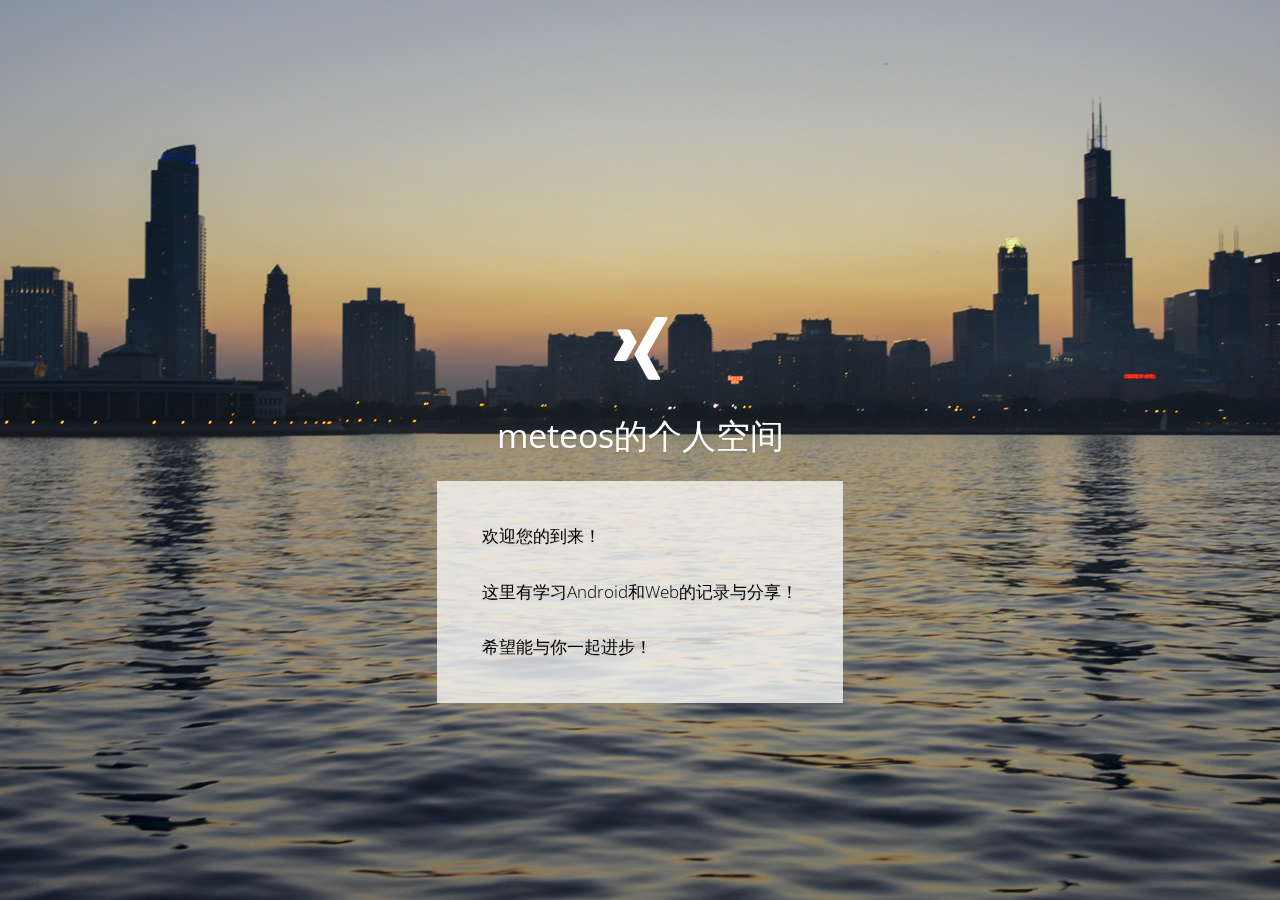
<file: index.html>
<!DOCTYPE html>
<html>
<head>
    <meta charset="utf-8">
    <meta http-equiv="X-UA-Compatible" content="IE=edge">
    <meta name="viewport" content="width=device-width, initial-scale=1">

    <title>meteos的个人空间</title>
    <!-- load stylesheets -->
    <link rel="stylesheet" href="http://fonts.useso.com/css?family=Open+Sans:300,400">    <!-- Google web font "Open Sans" -->    
    <link rel="stylesheet" href="font-awesome-4.6.3/css/font-awesome.min.css">            <!-- Font awesome -->
    <link rel="stylesheet" href="css/bootstrap.min.css">                                  <!-- Bootstrap style -->
    <link rel="stylesheet" href="css/hero-slider-style.css">                              <!-- Hero slider style (https://codyhouse.co/gem/hero-slider/) -->
    <link rel="stylesheet" href="css/magnific-popup.css">                                 <!-- Magnific popup style (http://dimsemenov.com/plugins/magnific-popup/) -->
    
    <link rel="stylesheet" href="css/templatemo-style.css">                               <!-- Templatemo style -->

    <!-- HTML5 shim and Respond.js for IE8 support of HTML5 elements and media queries -->
    <!-- WARNING: Respond.js doesn't work if you view the page via file:// -->
    <!--[if lt IE 9]>
      <script src="https://oss.maxcdn.com/html5shiv/3.7.2/html5shiv.min.js"></script>
      <script src="https://oss.maxcdn.com/respond/1.4.2/respond.min.js"></script>
    <![endif]-->
</head>

    <body>
                      
        <!-- Content -->
        <div class="cd-hero">

            <ul class="cd-hero-slider">  <!-- autoplay -->
                <li class="selected">
                    <div class="cd-full-width">
                        <div class="container-fluid js-tm-page-content tm-page-1" data-page-no="1">
                            
                            <div class="row">
                            
                                <div class="col-xs-12">
                                    <i class="fa fa-4x fa-xing tm-icon"></i>
                                    <h2 class="tm-site-name">meteos的个人空间</h2>
                                    <div class="tm-bg-white-translucent text-xs-left tm-textbox tm-textbox-1-col">
                                        <p class="tm-text">欢迎您的到来！</p>
                                        <p class="tm-text">这里有学习Android和Web的记录与分享！</p>
                                        <p class="tm-text">希望能与你一起进步！</p>
                                    </div>
                                </div>

                            </div>

                        </div>
                    </div> <!-- .cd-full-width -->
                </li>

            </ul> <!-- .cd-hero-slider -->

        </div> <!-- .cd-hero -->

        <!-- Preloader, https://ihatetomatoes.net/create-custom-preloading-screen/ -->
        <div id="loader-wrapper">
            
            <div id="loader"></div>
            <div class="loader-section section-left"></div>
            <div class="loader-section section-right"></div>

        </div>
        
        <!-- load JS files -->
        <script src="js/jquery-1.11.3.min.js"></script>         <!-- jQuery (https://jquery.com/download/) -->
        <script src="js/tether.min.js"></script> <!-- Tether for Bootstrap (http://stackoverflow.com/questions/34567939/how-to-fix-the-error-error-bootstrap-tooltips-require-tether-http-github-h) -->
        <script src="js/bootstrap.min.js"></script>             <!-- Bootstrap js (v4-alpha.getbootstrap.com/) -->
        <script src="js/hero-slider-main.js"></script>          <!-- Hero slider (https://codyhouse.co/gem/hero-slider/) -->
        <script src="js/jquery.magnific-popup.min.js"></script> <!-- Magnific popup (http://dimsemenov.com/plugins/magnific-popup/) -->
        
        <script>

            function adjustHeightOfPage(pageNo) {
               
                // Get the page height
                var totalPageHeight = 15 + $('.cd-slider-nav').height()
                                        + $(".cd-hero-slider li:nth-of-type(" + pageNo + ") .js-tm-page-content").height() + 160
                                        + $('.tm-footer').height();

                // Adjust layout based on page height and window height
                if(totalPageHeight > $(window).height()) 
                {
                    $('.cd-hero-slider').addClass('small-screen');
                    $('.cd-hero-slider li:nth-of-type(' + pageNo + ')').css("min-height", totalPageHeight + "px");
                }
                else 
                {
                    $('.cd-hero-slider').removeClass('small-screen');
                    $('.cd-hero-slider li:nth-of-type(' + pageNo + ')').css("min-height", "100%");
                }

            }

            /*
                Everything is loaded including images.
            */
            $(window).load(function(){

                adjustHeightOfPage(1); // Adjust page height

                /* Gallery pop up
                -----------------------------------------*/
                $('.tm-img-gallery').magnificPopup({
                    delegate: 'a', // child items selector, by clicking on it popup will open
                    type: 'image',
                    gallery:{enabled:true}                
                });

                /* Collapse menu after click 
                -----------------------------------------*/
                $('#tmNavbar a').click(function(){
                    $('#tmNavbar').collapse('hide');

                    adjustHeightOfPage($(this).data("no")); // Adjust page height       
                });

                /* Browser resized 
                -----------------------------------------*/
                $( window ).resize(function() {
                    var currentPageNo = $(".cd-hero-slider li.selected .js-tm-page-content").data("page-no");
                    adjustHeightOfPage( currentPageNo );
                });
        
                // Remove preloader
                // https://ihatetomatoes.net/create-custom-preloading-screen/
                $('body').addClass('loaded');
                           
            });

        </script>             

</body>
</html>
</file>
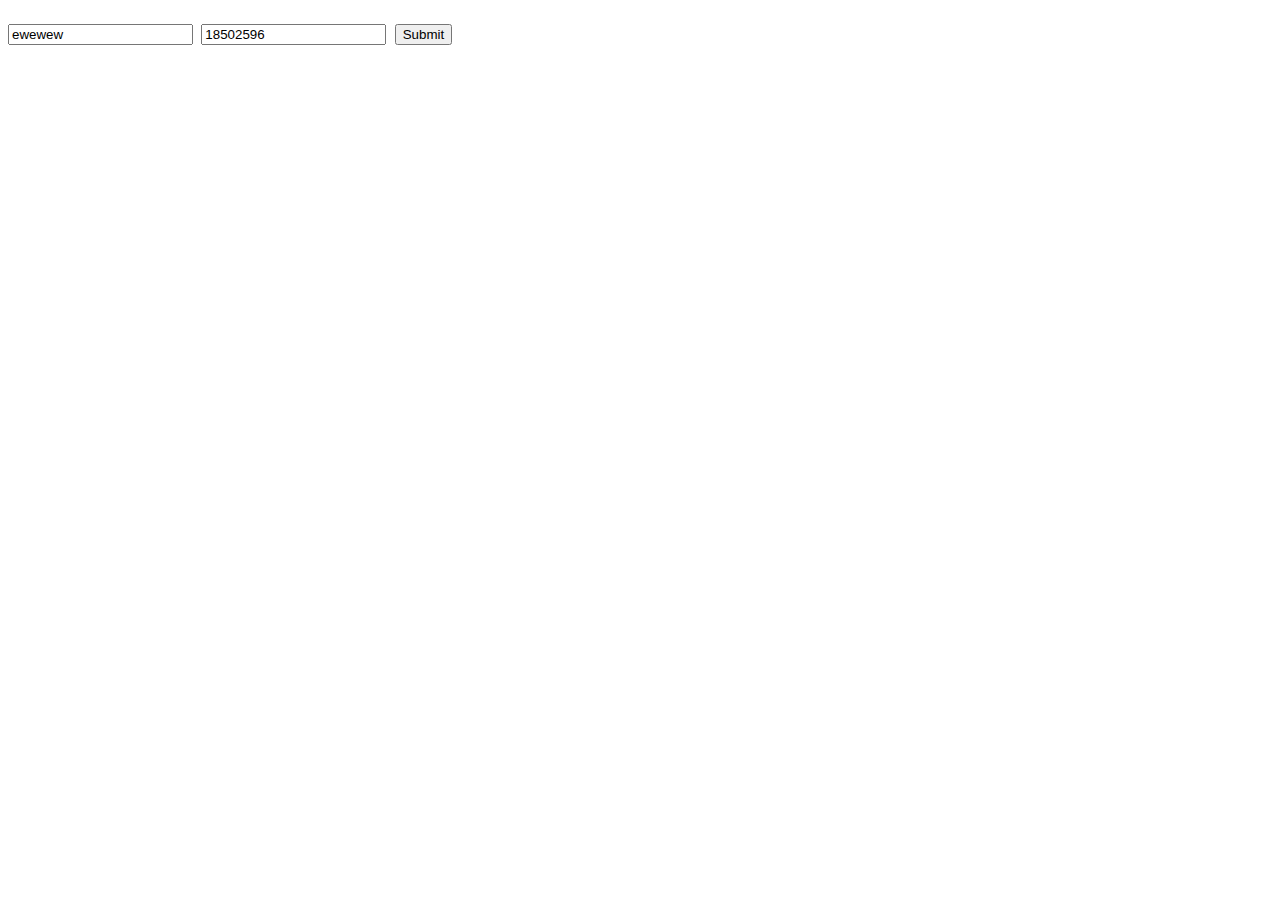
<file: test.html>
<!DOCTYPE html>
<html lang="en">
<head>
    <meta charset="UTF-8">
    <link rel="stylesheet" href="css/mycss.css">
    <title>Title</title>
</head>
<body>
    <form action="https://safe.meteos.cc/ArCard/activecode/checkActiveCodeValid" method="POST">
        <input type="text" name="code" value="ewewew"/>
        <input type="tel" name="tel" value="18502596"/>
        <input type="submit">
    </form>
    <script type="text/javascript" src="js/bootstrap.min.js"></script>
</body>
</html>
</file>
<file: css/hero-slider-style.css>
/* -------------------------------- 

Primary style

-------------------------------- */
*, *::after, *::before {
  -webkit-box-sizing: border-box;
  -moz-box-sizing: border-box;
  box-sizing: border-box;
}

html { font-size: 62.5%; }

body {
  font-size: 1.6rem;
  font-family: "Open Sans", sans-serif;
  color: #2c343b;
  background-color: #f2f2f2;
}

a {
  color: #d44457;
  text-decoration: none;
}

img { max-width: 100%; }

/* -------------------------------- 

Main Components 

-------------------------------- */
.cd-header {
  position: absolute;
  z-index: 2;
  top: 0;
  left: 0;
  width: 100%;
  height: 50px;
  background-color: #21272c;
  -webkit-font-smoothing: antialiased;
  -moz-osx-font-smoothing: grayscale;
}
@media only screen and (min-width: 768px) {
  .cd-header {
    height: 70px;
    background-color: transparent;
  }
}

#cd-logo {
  float: left;
  margin: 13px 0 0 5%;
}
#cd-logo img {
  display: block;
}
@media only screen and (min-width: 768px) {
  #cd-logo {
    margin: 23px 0 0 5%;
  }
}

.cd-primary-nav {
  /* mobile first - navigation hidden by default, triggered by tap/click on navigation icon */
  float: right;
  margin-right: 5%;
  width: 44px;
  height: 100%;  
}
.cd-primary-nav ul {
  position: absolute;
  top: 0;
  left: 0;
  width: 100%;
  -webkit-transform: translateY(-100%);
  -moz-transform: translateY(-100%);
  -ms-transform: translateY(-100%);
  -o-transform: translateY(-100%);
  transform: translateY(-100%);
}
.cd-primary-nav ul.is-visible {
  box-shadow: 0 3px 8px rgba(0, 0, 0, 0.2);
  -webkit-transform: translateY(50px);
  -moz-transform: translateY(50px);
  -ms-transform: translateY(50px);
  -o-transform: translateY(50px);
  transform: translateY(50px);
}
.cd-primary-nav a {
  display: block;
  height: 50px;
  line-height: 50px;
  padding-left: 5%;
  background: #21272c;
  border-top: 1px solid #333c44;
  color: #ffffff;
}
@media only screen and (min-width: 768px) {
  .cd-primary-nav {
    /* reset navigation values */
    width: auto;
    height: auto;
    background: none;
  }
  .cd-primary-nav ul {
    position: static;
    width: auto;
    -webkit-transform: translateY(0);
    -moz-transform: translateY(0);
    -ms-transform: translateY(0);
    -o-transform: translateY(0);
    transform: translateY(0);
    line-height: 70px;
  }
  .cd-primary-nav ul.is-visible {
    -webkit-transform: translateY(0);
    -moz-transform: translateY(0);
    -ms-transform: translateY(0);
    -o-transform: translateY(0);
    transform: translateY(0);
  }
  .cd-primary-nav li {
    display: inline-block;
    margin-left: 1em;
  }
  .cd-primary-nav a {
    display: inline-block;
    height: auto;
    font-weight: 600;
    line-height: normal;
    background: transparent;
    padding: .6em 1em;
    border-top: none;
  }
}

/* -------------------------------- 

Slider

-------------------------------- */
.cd-hero {
  position: relative;
  -webkit-font-smoothing: antialiased;
  -moz-osx-font-smoothing: grayscale;
}

.cd-hero-slider {
  position: relative;
  height: 360px;
  overflow: hidden;
}
.cd-hero-slider li {
  position: absolute;
  top: 0;
  left: 0;
  width: 100%;
  height: auto;
  min-height: 100%;
  -webkit-transform: translateX(100%);
  -moz-transform: translateX(100%);
  -ms-transform: translateX(100%);
  -o-transform: translateX(100%);
  transform: translateX(100%);
}
.cd-hero-slider li.selected {
  /* this is the visible slide */
  position: relative;
  -webkit-transform: translateX(0);
  -moz-transform: translateX(0);
  -ms-transform: translateX(0);
  -o-transform: translateX(0);
  transform: translateX(0);
}
.cd-hero-slider li.move-left {
  /* slide hidden on the left */
  -webkit-transform: translateX(-100%);
  -moz-transform: translateX(-100%);
  -ms-transform: translateX(-100%);
  -o-transform: translateX(-100%);
  transform: translateX(-100%);
}
.cd-hero-slider li.is-moving, .cd-hero-slider li.selected {
  /* the is-moving class is assigned to the slide which is moving outside the viewport */
  -webkit-transition: -webkit-transform 0.5s;
  -moz-transition: -moz-transform 0.5s;
  transition: transform 0.5s;
}
@media only screen and (min-width: 768px) {
  .cd-hero-slider {
    height: 500px;
  }
}
@media only screen and (min-width: 1170px) {
  .cd-hero-slider {
    height: 680px;
  }
}

/* -------------------------------- 

Single slide style

-------------------------------- */
.cd-hero-slider li {
  background-position: center center;
  background-size: cover;
  background-repeat: no-repeat;
}
.cd-hero-slider li:first-of-type {
  background-color: #2c343b;
  background-image: url("../img/bg-01.jpg");
}
.cd-hero-slider li:nth-of-type(2) {
  background-color: #3d4952;
  background-image: url("../img/bg-02.jpg");
}
.cd-hero-slider li:nth-of-type(3) {
  background-color: #586775;
  background-image: url("../img/bg-03.jpg");
}
.cd-hero-slider li:nth-of-type(4) {
  background-color: #2c343b;
  /*background-image: url("../assets/video-replace-mobile.jpg");*/
}
.cd-hero-slider li:nth-of-type(5) {
  background-color: #2c343b;
  background-image: url(../img/bg-05.jpg);
}
.cd-hero-slider .cd-full-width,
.cd-hero-slider .cd-half-width {
  position: absolute;
  width: 100%;
  height: 100%;
  z-index: 1;
  left: 0;
  top: 0;
  /* this padding is used to align the text */
  padding-top: 100px;
  text-align: center;
  /* Force Hardware Acceleration in WebKit */
  -webkit-backface-visibility: hidden;
  backface-visibility: hidden;
  -webkit-transform: translateZ(0);
  -moz-transform: translateZ(0);
  -ms-transform: translateZ(0);
  -o-transform: translateZ(0);
  transform: translateZ(0);
}
.cd-hero-slider .cd-img-container {
  /* hide image on mobile device */
  display: none;
}
.cd-hero-slider .cd-img-container img {
  position: absolute;
  left: 50%;
  top: 50%;
  bottom: auto;
  right: auto;
  -webkit-transform: translateX(-50%) translateY(-50%);
  -moz-transform: translateX(-50%) translateY(-50%);
  -ms-transform: translateX(-50%) translateY(-50%);
  -o-transform: translateX(-50%) translateY(-50%);
  transform: translateX(-50%) translateY(-50%);
}
.cd-hero-slider .cd-bg-video-wrapper {
  /* hide video on mobile device */
  /*display: none;*/
  position: absolute;
  top: 0;
  left: 0;
  width: 100%;
  height: 100%;
  overflow: hidden;
}
.cd-hero-slider .cd-bg-video-wrapper video {
  /* you won't see this element in the html, but it will be injected using js */
  display: block;
  min-height: 100%;
  min-width: 100%;
  max-width: none;
  height: auto;
  width: auto;
  position: absolute;
  left: 50%;
  top: 50%;
  bottom: auto;
  right: auto;
  -webkit-transform: translateX(-50%) translateY(-50%);
  -moz-transform: translateX(-50%) translateY(-50%);
  -ms-transform: translateX(-50%) translateY(-50%);
  -o-transform: translateX(-50%) translateY(-50%);
  transform: translateX(-50%) translateY(-50%);
}
.cd-hero-slider h2, .cd-hero-slider p {
  text-shadow: 0 1px 3px rgba(0, 0, 0, 0.1);
  line-height: 1.2;
  margin: 0 auto 14px;
  color: #ffffff;
  width: 90%;
  max-width: 400px;
}
.cd-hero-slider h2 {
  font-size: 2.4rem;
}
.cd-hero-slider p {
  font-size: 1.4rem;
  line-height: 1.4;
}
.cd-hero-slider .cd-btn {
  display: inline-block;
  padding: 1.2em 1.4em;
  margin-top: .8em;
  background-color: rgba(212, 68, 87, 0.9);
  font-size: 1.3rem;
  font-weight: 700;
  letter-spacing: 1px;
  color: #ffffff;
  text-transform: uppercase;
  box-shadow: 0 3px 6px rgba(0, 0, 0, 0.1);
  -webkit-transition: background-color 0.2s;
  -moz-transition: background-color 0.2s;
  transition: background-color 0.2s;
}
.cd-hero-slider .cd-btn.secondary {
  background-color: rgba(22, 26, 30, 0.8);
}
.cd-hero-slider .cd-btn:nth-of-type(2) {
  margin-left: 1em;
}
.no-touch .cd-hero-slider .cd-btn:hover {
  background-color: #d44457;
}
.no-touch .cd-hero-slider .cd-btn.secondary:hover {
  background-color: #161a1e;
}
@media only screen and (min-width: 768px) {
  /*.cd-hero-slider li:nth-of-type(2) {
    background-image: none;
  }*/
  /*.cd-hero-slider li:nth-of-type(3) {
    background-image: none;
  }
  .cd-hero-slider li:nth-of-type(4) {
    background-image: none;
  }*/
  .cd-hero-slider .cd-full-width,
  .cd-hero-slider .cd-half-width {
    padding-top: 150px;
  }
  .cd-hero-slider .cd-bg-video-wrapper {
    display: block;
  }
  .cd-hero-slider .cd-half-width {
    width: 45%;
  }
  .cd-hero-slider .cd-half-width:first-of-type {
    left: 5%;
  }
  .cd-hero-slider .cd-half-width:nth-of-type(2) {
    right: 5%;
    left: auto;
  }
  .cd-hero-slider .cd-img-container {
    display: block;
  }
  .cd-hero-slider h2, .cd-hero-slider p {
    max-width: 520px;
  }
  .cd-hero-slider h2 {
    font-size: 2.4em;
    font-weight: 300;
  }
  .cd-hero-slider .cd-btn {
    font-size: 1.4rem;
  }
}
@media only screen and (min-width: 1170px) {
  .cd-hero-slider .cd-full-width,
  .cd-hero-slider .cd-half-width {
    padding-top: 220px;
  }
  .cd-hero-slider h2, .cd-hero-slider p {
    margin-bottom: 20px;
  }
  .cd-hero-slider h2 {
    font-size: 3.2em;
  }
  .cd-hero-slider p {
    font-size: 1.6rem;
  }
}

/* -------------------------------- 

Single slide animation

-------------------------------- */
@media only screen and (min-width: 768px) {
  .cd-hero-slider .cd-half-width {
    opacity: 0;
    -webkit-transform: translateX(40px);
    -moz-transform: translateX(40px);
    -ms-transform: translateX(40px);
    -o-transform: translateX(40px);
    transform: translateX(40px);
  }
  .cd-hero-slider .move-left .cd-half-width {
    -webkit-transform: translateX(-40px);
    -moz-transform: translateX(-40px);
    -ms-transform: translateX(-40px);
    -o-transform: translateX(-40px);
    transform: translateX(-40px);
  }
  .cd-hero-slider .selected .cd-half-width {
    /* this is the visible slide */
    opacity: 1;
    -webkit-transform: translateX(0);
    -moz-transform: translateX(0);
    -ms-transform: translateX(0);
    -o-transform: translateX(0);
    transform: translateX(0);
  }
  .cd-hero-slider .is-moving .cd-half-width {
    /* this is the slide moving outside the viewport 
    wait for the end of the transition on the <li> parent before set opacity to 0 and translate to 40px/-40px */
    -webkit-transition: opacity 0s 0.5s, -webkit-transform 0s 0.5s;
    -moz-transition: opacity 0s 0.5s, -moz-transform 0s 0.5s;
    transition: opacity 0s 0.5s, transform 0s 0.5s;
  }
  .cd-hero-slider li.selected.from-left .cd-half-width:nth-of-type(2),
  .cd-hero-slider li.selected.from-right .cd-half-width:first-of-type {
    /* this is the selected slide - different animation if it's entering from left or right */
    -webkit-transition: opacity 0.4s 0.2s, -webkit-transform 0.5s 0.2s;
    -moz-transition: opacity 0.4s 0.2s, -moz-transform 0.5s 0.2s;
    transition: opacity 0.4s 0.2s, transform 0.5s 0.2s;
  }
  .cd-hero-slider li.selected.from-left .cd-half-width:first-of-type,
  .cd-hero-slider li.selected.from-right .cd-half-width:nth-of-type(2) {
    /* this is the selected slide - different animation if it's entering from left or right */
    -webkit-transition: opacity 0.4s 0.4s, -webkit-transform 0.5s 0.4s;
    -moz-transition: opacity 0.4s 0.4s, -moz-transform 0.5s 0.4s;
    transition: opacity 0.4s 0.4s, transform 0.5s 0.4s;
  }
  .cd-hero-slider .cd-full-width h2,
  .cd-hero-slider .cd-full-width p,
  .cd-hero-slider .cd-full-width .cd-btn {
    opacity: 0;
    -webkit-transform: translateX(100px);
    -moz-transform: translateX(100px);
    -ms-transform: translateX(100px);
    -o-transform: translateX(100px);
    transform: translateX(100px);
  }
  .cd-hero-slider .move-left .cd-full-width h2,
  .cd-hero-slider .move-left .cd-full-width p,
  .cd-hero-slider .move-left .cd-full-width .cd-btn {
    opacity: 0;
    -webkit-transform: translateX(-100px);
    -moz-transform: translateX(-100px);
    -ms-transform: translateX(-100px);
    -o-transform: translateX(-100px);
    transform: translateX(-100px);
  }
  .cd-hero-slider .selected .cd-full-width h2,
  .cd-hero-slider .selected .cd-full-width p,
  .cd-hero-slider .selected .cd-full-width .cd-btn {
    /* this is the visible slide */
    opacity: 1;
    -webkit-transform: translateX(0);
    -moz-transform: translateX(0);
    -ms-transform: translateX(0);
    -o-transform: translateX(0);
    transform: translateX(0);
  }
  .cd-hero-slider li.is-moving .cd-full-width h2,
  .cd-hero-slider li.is-moving .cd-full-width p,
  .cd-hero-slider li.is-moving .cd-full-width .cd-btn {
    /* this is the slide moving outside the viewport 
    wait for the end of the transition on the li parent before set opacity to 0 and translate to 100px/-100px */
    -webkit-transition: opacity 0s 0.5s, -webkit-transform 0s 0.5s;
    -moz-transition: opacity 0s 0.5s, -moz-transform 0s 0.5s;
    transition: opacity 0s 0.5s, transform 0s 0.5s;
  }
  .cd-hero-slider li.selected h2 {
    -webkit-transition: opacity 0.4s 0.2s, -webkit-transform 0.5s 0.2s;
    -moz-transition: opacity 0.4s 0.2s, -moz-transform 0.5s 0.2s;
    transition: opacity 0.4s 0.2s, transform 0.5s 0.2s;
  }
  .cd-hero-slider li.selected p {
    -webkit-transition: opacity 0.4s 0.3s, -webkit-transform 0.5s 0.3s;
    -moz-transition: opacity 0.4s 0.3s, -moz-transform 0.5s 0.3s;
    transition: opacity 0.4s 0.3s, transform 0.5s 0.3s;
  }
  .cd-hero-slider li.selected .cd-btn {
    -webkit-transition: opacity 0.4s 0.4s, -webkit-transform 0.5s 0.4s, background-color 0.2s 0s;
    -moz-transition: opacity 0.4s 0.4s, -moz-transform 0.5s 0.4s, background-color 0.2s 0s;
    transition: opacity 0.4s 0.4s, transform 0.5s 0.4s, background-color 0.2s 0s;
  }
}

/* -------------------------------- 

Slider navigation

-------------------------------- */
.cd-slider-nav {
  position: absolute;
  width: 100%;
  bottom: 0;
  z-index: 2;
  text-align: center;
  height: 55px;
  /*background-color: rgba(0, 1, 1, 0.5);*/
}
.cd-slider-nav nav, .cd-slider-nav ul, .cd-slider-nav li, .cd-slider-nav a {
  /*height: 100%;*/
}
.cd-slider-nav nav {
  display: inline-block;
  position: relative;
}
/*.cd-slider-nav .cd-marker {
  position: absolute;
  bottom: 0;
  left: 0;
  width: 60px;
  height: 100%;
  color: #d44457;
  background-color: #ffffff;
  box-shadow: inset 0 2px 0 currentColor;
  -webkit-transition: -webkit-transform 0.2s, box-shadow 0.2s;
  -moz-transition: -moz-transform 0.2s, box-shadow 0.2s;
  transition: transform 0.2s, box-shadow 0.2s;
}
.cd-slider-nav .cd-marker.item-2 {
  -webkit-transform: translateX(100%);
  -moz-transform: translateX(100%);
  -ms-transform: translateX(100%);
  -o-transform: translateX(100%);
  transform: translateX(100%);
}
.cd-slider-nav .cd-marker.item-3 {
  -webkit-transform: translateX(200%);
  -moz-transform: translateX(200%);
  -ms-transform: translateX(200%);
  -o-transform: translateX(200%);
  transform: translateX(200%);
}
.cd-slider-nav .cd-marker.item-4 {
  -webkit-transform: translateX(300%);
  -moz-transform: translateX(300%);
  -ms-transform: translateX(300%);
  -o-transform: translateX(300%);
  transform: translateX(300%);
}
.cd-slider-nav .cd-marker.item-5 {
  -webkit-transform: translateX(400%);
  -moz-transform: translateX(400%);
  -ms-transform: translateX(400%);
  -o-transform: translateX(400%);
  transform: translateX(400%);
}*/
.cd-slider-nav ul::after {
  clear: both;
  content: "";
  display: table;
}
.cd-slider-nav li {
  display: inline-block;
  width: 60px;
  float: left;
}
.cd-slider-nav li.selected a {
  color: #2c343b;
}
.no-touch .cd-slider-nav li.selected a:hover {
  /*background-color: transparent;*/
}
.cd-slider-nav a {
  display: block;
  position: relative;
  padding-top: 35px;
  font-size: 1rem;
  font-weight: 700;
  color: #a8b4be;
/*  -webkit-transition: background-color 0.2s;
  -moz-transition: background-color 0.2s;
  transition: background-color 0.2s;*/
}
.cd-slider-nav a::before {
  content: '';
  position: absolute;
  width: 24px;
  height: 24px;
  top: 8px;
  left: 50%;
  right: auto;
/*  -webkit-transform: translateX(-50%);
  -moz-transform: translateX(-50%);
  -ms-transform: translateX(-50%);
  -o-transform: translateX(-50%);
  transform: translateX(-50%);
  background: url(../assets/cd-icon-navigation.svg) no-repeat 0 0;*/
}
.no-touch .cd-slider-nav a:hover {
  background-color: rgba(0, 1, 1, 0.5);
}
.cd-slider-nav li:first-of-type a::before {
  background-position: 0 0;
}
.cd-slider-nav li.selected:first-of-type a::before {
  background-position: 0 -24px;
}
.cd-slider-nav li:nth-of-type(2) a::before {
  background-position: -24px 0;
}
.cd-slider-nav li.selected:nth-of-type(2) a::before {
  background-position: -24px -24px;
}
.cd-slider-nav li:nth-of-type(3) a::before {
  background-position: -48px 0;
}
.cd-slider-nav li.selected:nth-of-type(3) a::before {
  background-position: -48px -24px;
}
.cd-slider-nav li:nth-of-type(4) a::before {
  background-position: -72px 0;
}
.cd-slider-nav li.selected:nth-of-type(4) a::before {
  background-position: -72px -24px;
}
.cd-slider-nav li:nth-of-type(5) a::before {
  background-position: -96px 0;
}
.cd-slider-nav li.selected:nth-of-type(5) a::before {
  background-position: -96px -24px;
}
@media only screen and (min-width: 768px) {
  .cd-slider-nav {
    height: 80px;
  }
  .cd-slider-nav .cd-marker,
  .cd-slider-nav li {
    width: 95px;
  }
  .cd-slider-nav a {
    padding-top: 48px;
    font-size: 1.1rem;
    text-transform: uppercase;
  }
  .cd-slider-nav a::before {
    top: 18px;
  }
}

/* -------------------------------- 

Main content

-------------------------------- */
.cd-main-content {
  width: 90%;
  max-width: 768px;
  margin: 0 auto;
  padding: 2em 0;
}
.cd-main-content p {
  font-size: 1.4rem;
  line-height: 1.8;
  color: #999999;
  margin: 2em 0;
}
@media only screen and (min-width: 1170px) {
  .cd-main-content {
    padding: 3em 0;
  }
  .cd-main-content p {
    font-size: 1.6rem;
  }
}

/* -------------------------------- 

Javascript disabled

-------------------------------- */
.no-js .cd-hero-slider li {
  display: none;
}
.no-js .cd-hero-slider li.selected {
  display: block;
}

.no-js .cd-slider-nav {
  display: none;
}
</file>
<file: css/templatemo-style.css>
body {
	background-color: #DDDDDD; /*#282F39*/
	color: black;
	font-family: 'Open Sans', Helvetica, Arial, sans-serif;
	font-size: 17px;
	font-weight: 300;	
}

ul { padding: 0; margin: 0; }
p:last-child { margin-bottom: 0; }
a, button { transition: all 0.3s ease; }
a:hover,
a:focus {
	text-decoration: none;
	outline: none;
}

.container-fluid { width: 100%; } /* IE fix */

.cd-hero-slider .cd-full-width { padding-top: 0; }

.cd-slider-nav {
	position: absolute;
	left: 0;
	right: 0;
	top: 15px;
	z-index: 1002;
	background: none;
}

.cd-slider-nav .navbar-nav {
	display: inline-block;
	float: none;
	vertical-align: top;
}

.cd-slider-nav li { 
	display: block;
	float: none;
	width: auto;	
}

.navbar-toggler {
	font-size: 1.75rem;
	padding: 1rem 1.5rem;
	background: rgba(255,255,255,0.7);
	border-radius: 0;
}
.copyrights{
	text-indent:-9999px;
	height:0;
	line-height:0;
	font-size:0;
	overflow:hidden;
}
button:focus { outline: none; }

.navbar-nav .nav-item { float: none; }
.navbar-nav .nav-item+.nav-item { margin-left: 0; }

.cd-slider-nav a,
.navbar-nav .nav-link {
	background-color: rgba(255,255,255,0.8);
	color: black;
    display: table-cell;
    font-weight: 400;
    font-size: 1em;
	vertical-align: middle;
    width: 160px;
    height: 40px;
}

.cd-slider-nav .nav-item.selected .nav-link,
.cd-slider-nav .nav-link:hover,
.cd-slider-nav .nav-link:focus {
	background-color: rgba(255,255,255,1);
	color: #5394D6;
}

/* Hero Slider */
.tm-icon { 
	color: white;
	margin-bottom: 30px;
}

.tm-site-name { margin-bottom: 35px; }

.cd-hero-slider .tm-site-name { 
	font-size: 2em;
	font-weight: 400;
}

.cd-hero-slider { height: 100vh; }

.cd-hero-slider li { list-style: none; }

.cd-hero-slider li:last-child { background-size: auto; }

.tm-bg-white-translucent {	
	background-color: rgba(255,255,255,0.75);	
}

.tm-bg-white-translucent p { color: black; }

.tm-textbox {
	display: inline-block;
	padding: 40px 45px;
}

.cd-hero-slider h2, .cd-hero-slider p {
	max-width: none;
	width: 100%;
}
.tm-textbox-1-col { max-width: 600px; }

.cd-hero-slider .tm-text { 
	font-size: 1em;
	line-height: 1.8; 
}

.tm-2-col-container {		
	max-width: 860px;
	margin: 0 auto;
}

.tm-2-col-textbox { 
	max-width: 600px; 
	-webkit-flex: 0 1 auto; 
	    -ms-flex: 0 1 auto; 
	        flex: 0 1 auto; /* Fix flexbox in IE 10 bug https://philipwalton.com/articles/normalizing-cross-browser-flexbox-bugs/ */
}

.cd-hero-slider h2.tm-text-title {
	color: #000002;
    font-size: 1.3em;
    font-weight: 400;
}

.tm-2-col-textbox {	margin-bottom: 30px; }
.tm-2-col-textbox:last-child { margin-bottom: 0; }

.tm-font-w-400 { font-weight: 400; }

/* footer */
.tm-social-link {
	background-color: rgba(255,255,255,0.40);
    color: black;
    display: inline-block;
    width: 40px;
    height: 40px;
    text-align: center;
    padding-top: 5px;
    margin-right: 10px;
}

.tm-social-link:last-child { margin-right: 0; }

.tm-footer {
	position: absolute;
	bottom: 0;
	left: 0;
}

.tm-footer {
    width: 100%;
    color: white;
    z-index: 1001;
    padding: 20px;
    display: -webkit-flex;
    display: -ms-flexbox;
    display: flex;
    -webkit-flex-direction: column;
        -ms-flex-direction: column;
            flex-direction: column;
    -webkit-align-items: center;
        -ms-flex-align: center;
            align-items: center;
    -webkit-justify-content: space-between;
        -ms-flex-pack: justify;
            justify-content: space-between;
}

.tm-copyright-text { 
	margin-top: 20px; 
	text-align: center;
}

.cd-full-width {
	display: -webkit-flex;
	display: -ms-flexbox;
	display: flex;
    -webkit-flex-direction: column;
        -ms-flex-direction: column;
            flex-direction: column;
    -webkit-align-items: center;
        -ms-flex-align: center;
            align-items: center;
    -webkit-justify-content: center;
        -ms-flex-pack: center;
            justify-content: center;
}

.cd-hero-slider p:last-child { margin-bottom: 0; }

/* Gallery */
.tm-img-gallery {
	max-width: 860px;
	margin: 10px auto 0;
	width: 100%;		
}

.tm-img {
  	width: 280px;
  	height: auto;
  	border: 10px solid #ffffff;
  	margin: 0 auto 10px;
}

/* Contact */
.cd-hero-slider h2.tm-section-title {
	font-size: 3.2rem;
    font-weight: 400;
    text-shadow: 0px 2px 1px rgba(0, 0, 0, 1);
}

.tm-contact-page {
	margin: 0 auto;
	max-width: 750px;
}

.form-control,
.tm-submit-btn {
	font-size: 1.8rem;
}
.form-control {
	background-color: rgba(255,255,255,0.7);
	border-radius: 0;
	padding: 1rem 2rem;
}

.form-control::-webkit-input-placeholder {
   color: #000000;
}

.form-control:-moz-placeholder { /* Firefox 18- */
   color: #000000;  
}

.form-control::-moz-placeholder {  /* Firefox 19+ */
   color: #000000;  
}

.form-control:-ms-input-placeholder {  
   color: #000000;  
}

.tm-submit-btn {
	background-color: #333333;
	border: none;
	color: white;
	padding: 15px 35px;
}

.tm-submit-btn:hover,
.tm-submit-btn:focus {
	background-color: #161616;
}

textarea { height: 168px; }

/* Preloader 
	https://ihatetomatoes.net/create-custom-preloading-screen/
*/
/* ==========================================================================
   Author's custom styles
   ========================================================================== */
   #loader-wrapper { position: fixed; top: 0; left: 0; width: 100%; height: 100%; z-index: 2000; }
   #loader { display: block; position: relative; left: 50%; top: 50%; width: 150px; height: 150px; margin: -75px 0 0 -75px; border-radius: 50%; border: 3px solid transparent; border-top-color: #3498db; -webkit-animation: spin 2s linear infinite; /* Chrome, Opera 15+, Safari 5+ */
   	animation: spin 2s linear infinite; /* Chrome, Firefox 16+, IE 10+, Opera */ z-index: 2001; }
   #loader:before { content: ""; position: absolute; top: 5px; left: 5px; right: 5px; bottom: 5px; border-radius: 50%; border: 3px solid transparent;
   	border-top-color: #e74c3c; -webkit-animation: spin 3s linear infinite; /* Chrome, Opera 15+, Safari 5+ */
   animation: spin 3s linear infinite; /* Chrome, Firefox 16+, IE 10+, Opera */ }
   #loader:after { content: ""; position: absolute; top: 15px; left: 15px; right: 15px; bottom: 15px; border-radius: 50%; border: 3px solid transparent;
border-top-color: #f9c922; -webkit-animation: spin 1.5s linear infinite; /* Chrome, Opera 15+, Safari 5+ */ animation: spin 1.5s linear infinite; /* Chrome, Firefox 16+, IE 10+, Opera */ }

@-webkit-keyframes spin {
	0%   { 
		-webkit-transform: rotate(0deg);  /* Chrome, Opera 15+, Safari 3.1+ */  /* IE 9 */
		transform: rotate(0deg);  /* Firefox 16+, IE 10+, Opera */
	}
	100% {
		-webkit-transform: rotate(360deg);  /* Chrome, Opera 15+, Safari 3.1+ */  /* IE 9 */
		transform: rotate(360deg);  /* Firefox 16+, IE 10+, Opera */
	}
}
@keyframes spin {
	0%   { 
		-webkit-transform: rotate(0deg);  /* Chrome, Opera 15+, Safari 3.1+ */  /* IE 9 */
		transform: rotate(0deg);  /* Firefox 16+, IE 10+, Opera */
	}
	100% {
		-webkit-transform: rotate(360deg);  /* Chrome, Opera 15+, Safari 3.1+ */  /* IE 9 */
		transform: rotate(360deg);  /* Firefox 16+, IE 10+, Opera */
	}
}

#loader-wrapper .loader-section { position: fixed; top: 0; width: 51%; height: 100%; background: #222222; z-index: 2000; -webkit-transform: translateX(0);  /* Chrome, Opera 15+, Safari 3.1+ */  /* IE 9 */ transform: translateX(0);  /* Firefox 16+, IE 10+, Opera */}

#loader-wrapper .loader-section.section-left {
	left: 0;
}

#loader-wrapper .loader-section.section-right {
	right: 0;
}

/* Loaded */
.loaded #loader-wrapper .loader-section.section-left {
	-webkit-transform: translateX(-100%);  /* Chrome, Opera 15+, Safari 3.1+ */  /* IE 9 */
	transform: translateX(-100%);  /* Firefox 16+, IE 10+, Opera */  
	transition: all 0.7s 0.3s cubic-bezier(0.645, 0.045, 0.355, 1.000);
}

.loaded #loader-wrapper .loader-section.section-right {
	-webkit-transform: translateX(100%);  /* Chrome, Opera 15+, Safari 3.1+ */  /* IE 9 */
	transform: translateX(100%);  /* Firefox 16+, IE 10+, Opera */  
	transition: all 0.7s 0.3s cubic-bezier(0.645, 0.045, 0.355, 1.000);
}

.loaded #loader {
	opacity: 0;  
	transition: all 0.3s ease-out;
}
.loaded #loader-wrapper {
	visibility: hidden;

	-webkit-transform: translateY(-100%);  /* Chrome, Opera 15+, Safari 3.1+ */  /* IE 9 */
	transform: translateY(-100%);  /* Firefox 16+, IE 10+, Opera */  
	transition: all 0.3s 1s ease-out;
}

/* JavaScript Turned Off */
.no-js #loader-wrapper {
	display: none;
}

.cd-hero-slider.small-screen { height: 100%; }
.cd-hero-slider .js-tm-page-content.tm-page-1 { margin-top: 70px; }

/* Media Queries */
@media only screen and (min-width: 720px) {
	
	.tm-footer { 
		-webkit-flex-direction: row; 
			-ms-flex-direction: row; 
				flex-direction: row; 
	}

	.tm-copyright-text { margin-top: 0; }
}

@media only screen and (min-width: 465px) {
	.cd-hero-slider .js-tm-page-content.tm-page-1 { margin-top: 100px; }	
}

@media only screen and (min-width: 768px) {

	.cd-hero-slider .js-tm-page-content.tm-page-1 { margin-top: 120px; }

	.navbar-nav .nav-item {	float: left; }

	.cd-slider-nav a,
	.navbar-nav .nav-link {
		background-color: rgba(255,255,255,0.4);
	}

	.cd-slider-nav .nav-item.selected .nav-link,
	.cd-slider-nav .nav-link:hover,
	.cd-slider-nav .nav-link:focus {
		background-color: rgba(255,255,255,0.7);
	}

	.cd-slider-nav li {	
		display: inline-block; 
		width: auto;
		height: auto;
	}

	.navbar-nav .nav-item+.nav-item { margin-left: 1rem; }

	.cd-slider-nav a,
	.navbar-nav .nav-link {
		font-size: 1.1em;
		height: 80px;
	}

	.cd-hero-slider .cd-full-width { padding-top: 0; }
	
	.tm-2-col-container { 
		display: -webkit-flex; 
		display: -ms-flexbox; 
		display: flex; 
	}

	.tm-2-col-textbox {	
		margin-bottom: 0;
		margin-right: 20px;
	}

	.tm-2-col-textbox:last-child { margin-right: 0;	}	
}

@media only screen and (max-width: 991px) and (min-width: 769px) {
	.cd-slider-nav a, 
	.navbar-nav .nav-link {
		font-size: 1em;
		width: 95px;
	    height: 60px;
	}

	.cd-slider-nav .nav-item+.nav-item { margin-left: 1rem; }
}

@media only screen and (min-width: 992px) {
	.cd-slider-nav .nav-item+.nav-item { margin-left: 1.5rem; }
}

@media only screen and (min-width: 1170px) {

	.cd-hero-slider h2, .cd-hero-slider p { margin-bottom: 25px; }
	.cd-hero-slider p:last-child { margin-bottom: 0; }
	.cd-hero-slider .cd-full-width { padding-top: 0; }
	.cd-hero-slider .tm-text { font-size: 1em; }
}
</file>
<file: css/mycss.css>
@media print {
    p{
        color:red;
    }
}
@media not print {
    p{
        color:green;
    }
}
body {
    font-family: "Helvetica Neue", Helvetica, Arial, sans-serif;
    font-size: 30px;
    line-height: 1.428571429;
    color: #333333;
    background-color: #ffffff;
}
.container{
    padding: 0;
    width: 100%;
    background-color: #d3ffdb;
}
.row{
    margin: 0 0;
}
th{
    font-size:2em;
    width: 100px;
}
td{
    font-size:2em;
}
.col-sm-3{
    background-color: pink;
    color:rebeccapurple;
    border:1px dashed black;
}
</file>
